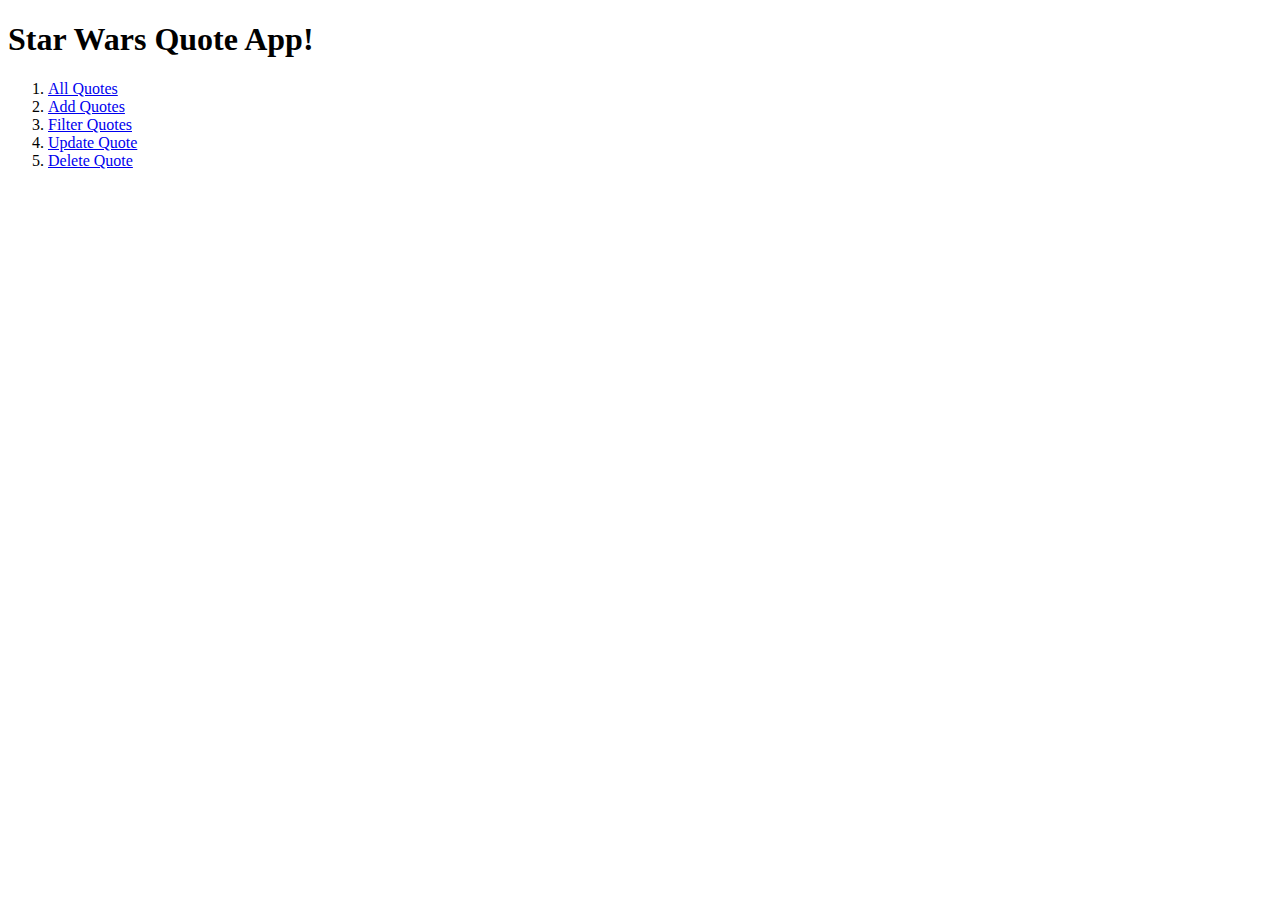
<file: lab15/public/index.html>
<!DOCTYPE html>
<html>
<head>
  <title>App Index</title>
</head>
<body>
  <h1>Star Wars Quote App!</h1>
  <ol>
    <li><a href="/all">All Quotes</a></li>
    <li><a href="/add.html">Add Quotes</a></li>
    <li><a href="/filter.html">Filter Quotes</a></li>
    <li><a href="/update.html">Update Quote</a></li>
    <li><a href="/delete.html">Delete Quote</a></li>
  </ol>
</body>
</html>
</file>
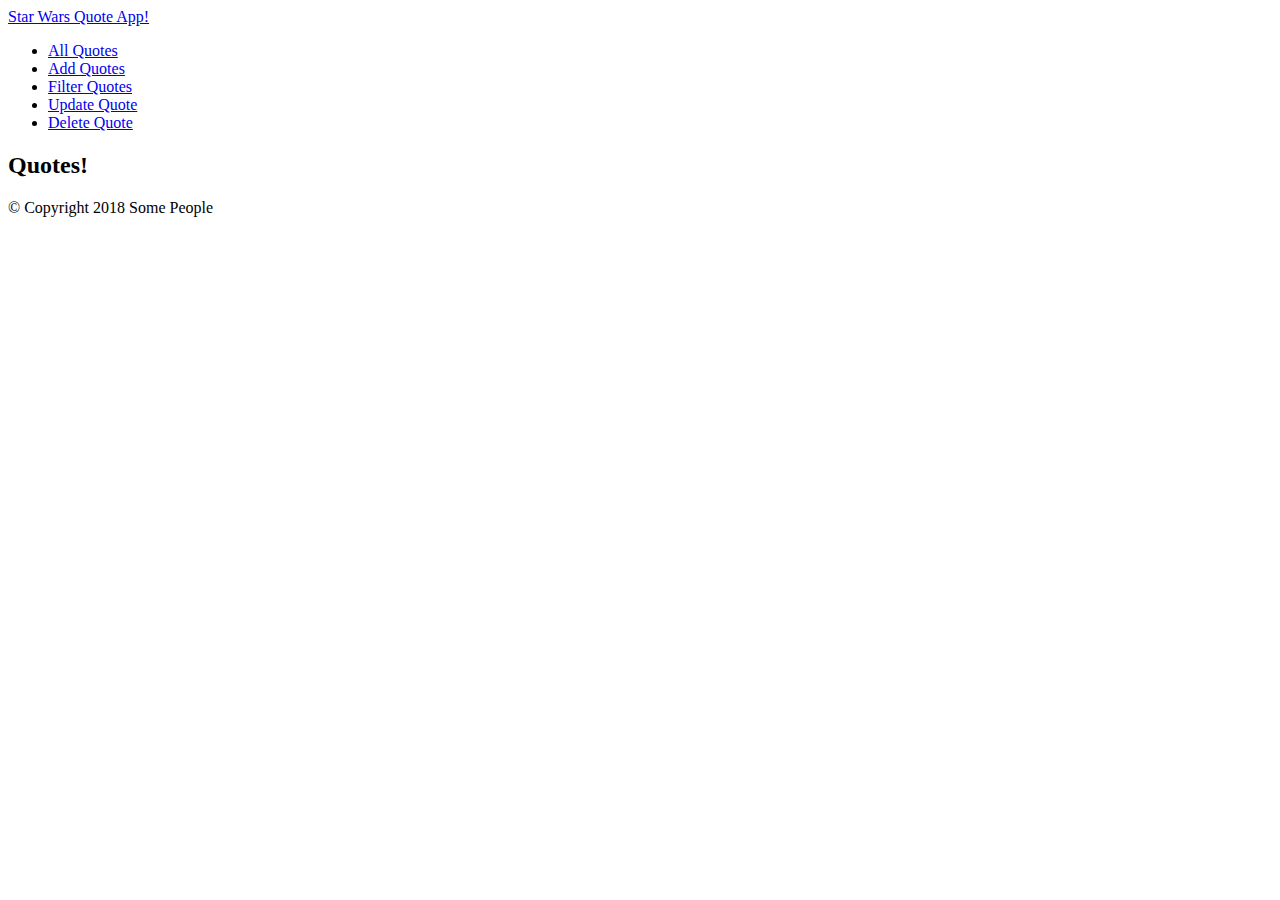
<file: lab17-quotes/views/pages/index.html>
<!DOCTYPE html>
<html>

<head>

</head>

<body class="container">
  <header>


    <nav class="navbar navbar-default" role="navigation">
      <div class="container-fluid">

        <div class="navbar-header">
          <a class="navbar-brand" href="#">
              <span class="glyphicon glyphicon glyphicon-tree-deciduous"></span>
              Star Wars Quote App!
          </a>

          <ul class="nav navbar-nav">
            <li><a href="/">All Quotes</a></li>
            <li><a href="/add">Add Quotes</a></li>
            <li><a href="/filter">Filter Quotes</a></li>
            <li><a href="/update">Update Quote</a></li>
            <li><a href="/delete">Delete Quote</a></li>
          </ul>
        </div>
      </div>
    </nav>
  </header>

  <main>
    <div class="jumbotron">

      <h2>Quotes!</h2>

    </div>
  </main>


  <footer>
    <p class="text-center text-muted">© Copyright 2018 Some People</p>
  </footer>

</body>

</html>
</file>
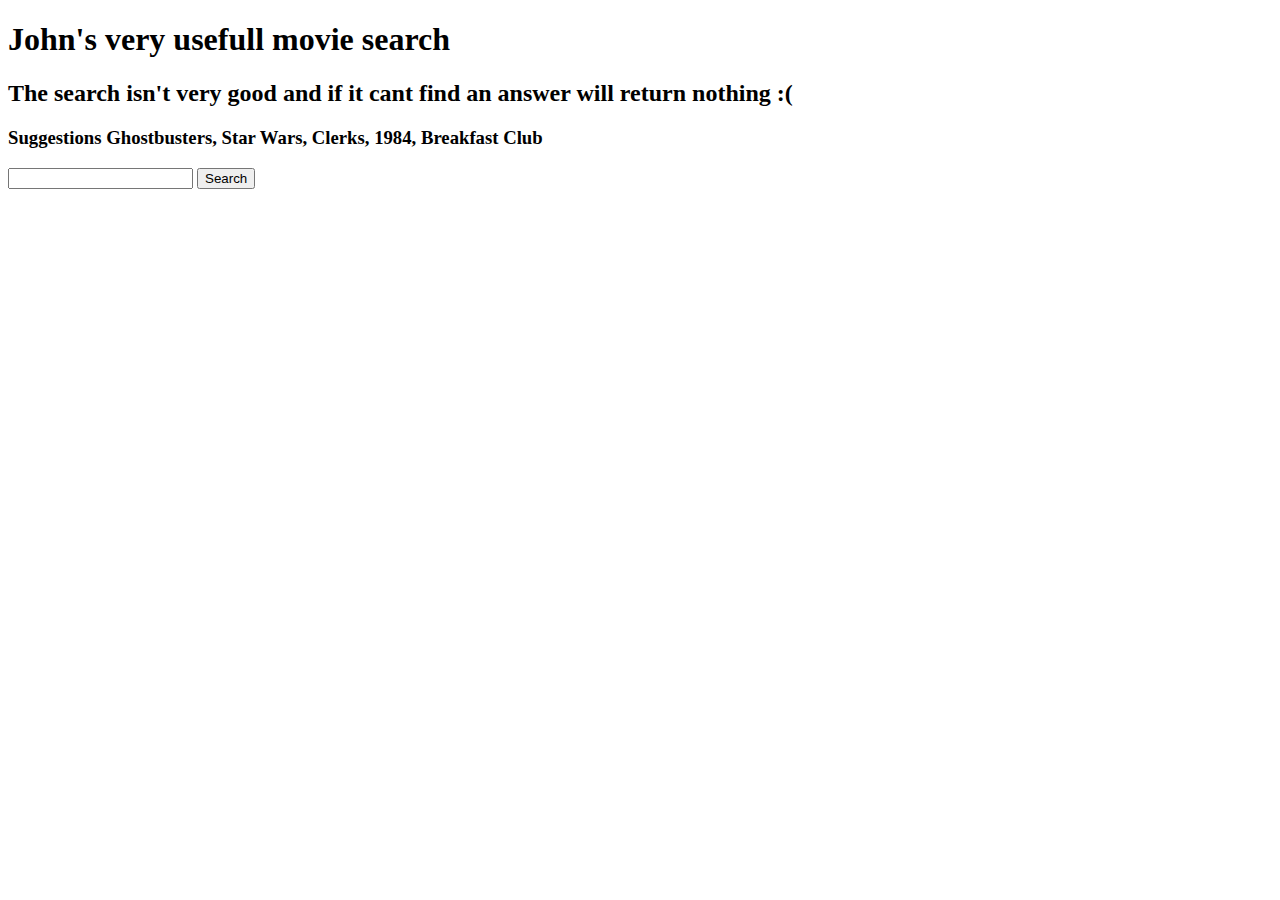
<file: lab10/Lab Session - Map Based Data.html>
<!DOCTYPE html>
<head>
<meta http-equiv="Content-Type" content="text/html; charset=utf-8" />
<title>John's very usefull movie search</title>
<script src="https://ajax.googleapis.com/ajax/libs/jquery/2.1.3/jquery.min.js"></script>

<!-- these scripts are meant to be ran individually just uncomment the one you want to investigate.
They are in order of progression-->

<!-- <script src="documentReady.js"></script> -->
<!-- script src="addItemToList.js"></script> -->
<!-- <script src="submitToList.js"></script> -->
<!-- <script src="printJSON.js"></script> -->
<!-- <script src="prettyPrintJSON.js"></script> -->
<script src="finalScript.js"></script>
</head>
<body id="base">
	<h1>John's very usefull movie search</h1>
	<h2>The search isn't very good and if it cant find an answer will return nothing :( </h2>
	<h3>Suggestions Ghostbusters, Star Wars, Clerks, 1984, Breakfast Club</h3>

    <form id="searchform">
    	<input type ="text" id="searchterms">
        <input type ="submit" value="Search">
     </form>

     <div id="resultsbox">
     	<ol id="results">
         <!-- content will be loaded here (promise) -->
		</ol>
      </div>
</body>
</html>
</file>
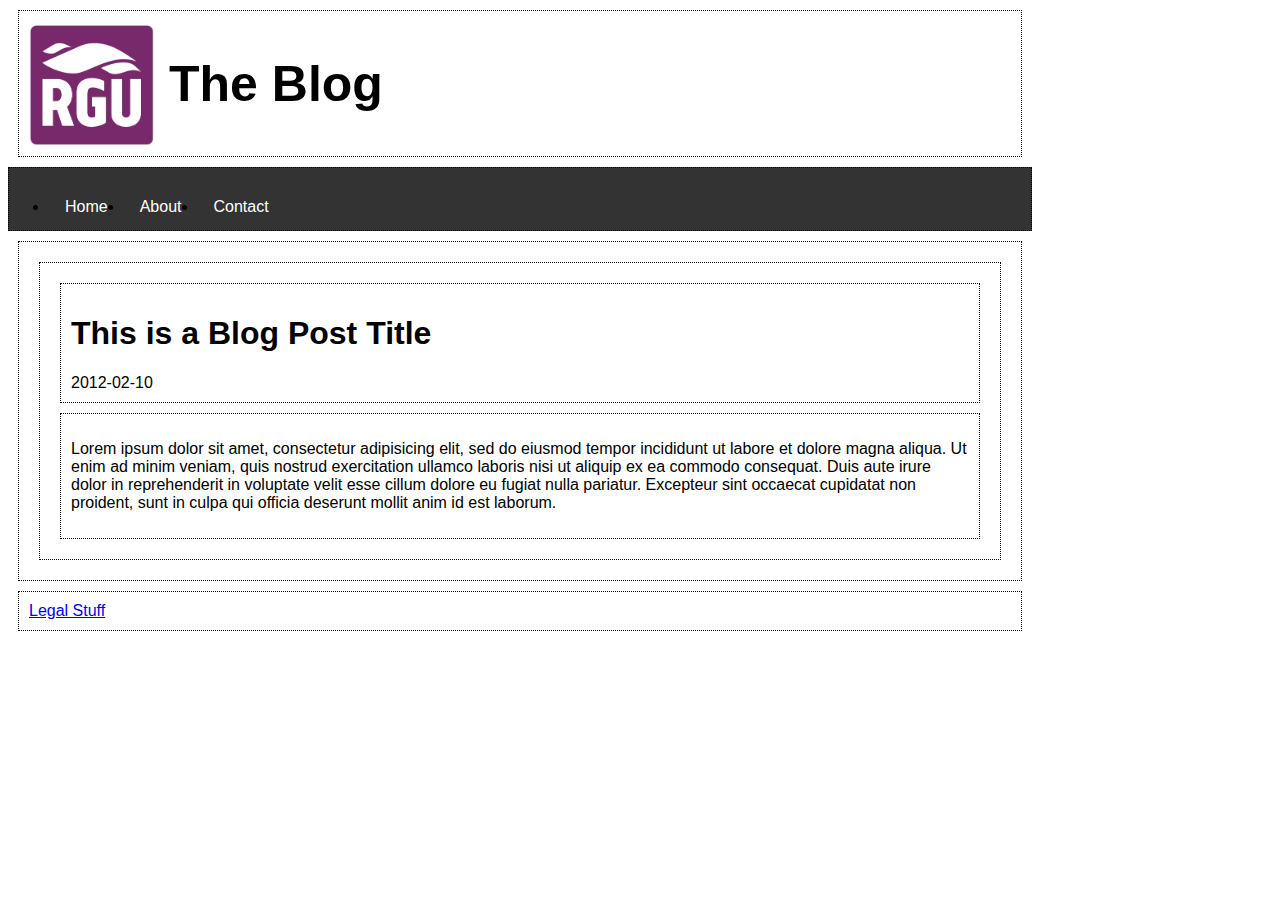
<file: lab2/blog.html>
<!doctype html>
<html>
<head>
  <meta charset="UTF-8">
  <link rel="stylesheet" type="text/css" href="styles/style.css">
  <title>The Blog</title>
</head>
<body>

  <header id ="PageHeader">
    <img src="New_RGU_logo.jpg" id="SiteLogo"/>
    <h1 id="SiteTitle">The Blog</h1>
  </header>

  <nav id="SiteNavigation">
    <ul>
      <li><a href="#">Home</a></li>
      <li><a href="#">About</a></li>
      <li><a href="#">Contact</a></li>
    </ul>
  </nav>

  <section id="PageContent">
    <article class="BlogPost">
      <header>
        <h1 class="BlogPostTitle">This is a Blog Post Title</h1>
        <time class="BlogPostDate" pubdate="pubdate">2012-02-10</time>
      </header>

      <div class="BlogPostContent">
        <p>Lorem ipsum dolor sit amet, consectetur adipisicing elit,
          sed do eiusmod tempor incididunt ut labore et dolore magna aliqua.
          Ut enim ad minim veniam, quis nostrud exercitation ullamco laboris nisi ut
          aliquip ex ea commodo consequat. Duis aute irure dolor in reprehenderit in voluptate
          velit esse cillum dolore eu fugiat nulla pariatur. Excepteur sint occaecat cupidatat non proident,
          sunt in culpa qui officia deserunt mollit anim id est laborum.</p>
        </div>
      </article>
    </section>

    <footer id="PageFooter">
      <a href="#">Legal Stuff</a>
    </footer>

</body>
</html>
</file>
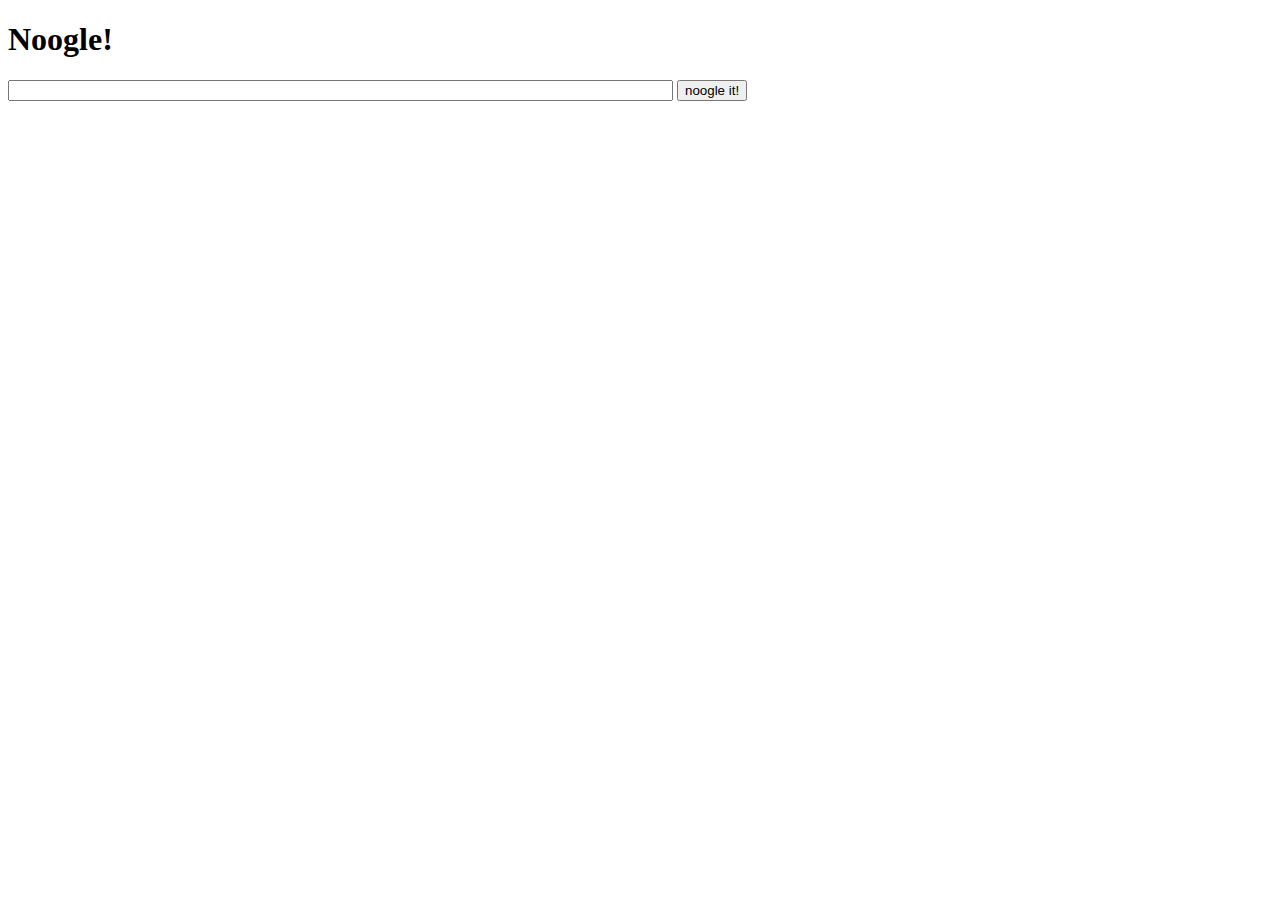
<file: lab5/noogle.html>
<!DOCTYPE html>
<html>
<head>
  <meta charset="utf-8">
  <title>Noogle Search</title>
</head>
<body>
  <h1>Noogle!</h1>
  <form name='search' method="get" id="search">
    <input type="text" name="searhterms" size="80">
    <input type="submit" name="submit" value="noogle it!">
  </form>
</body>
</html>
</file>
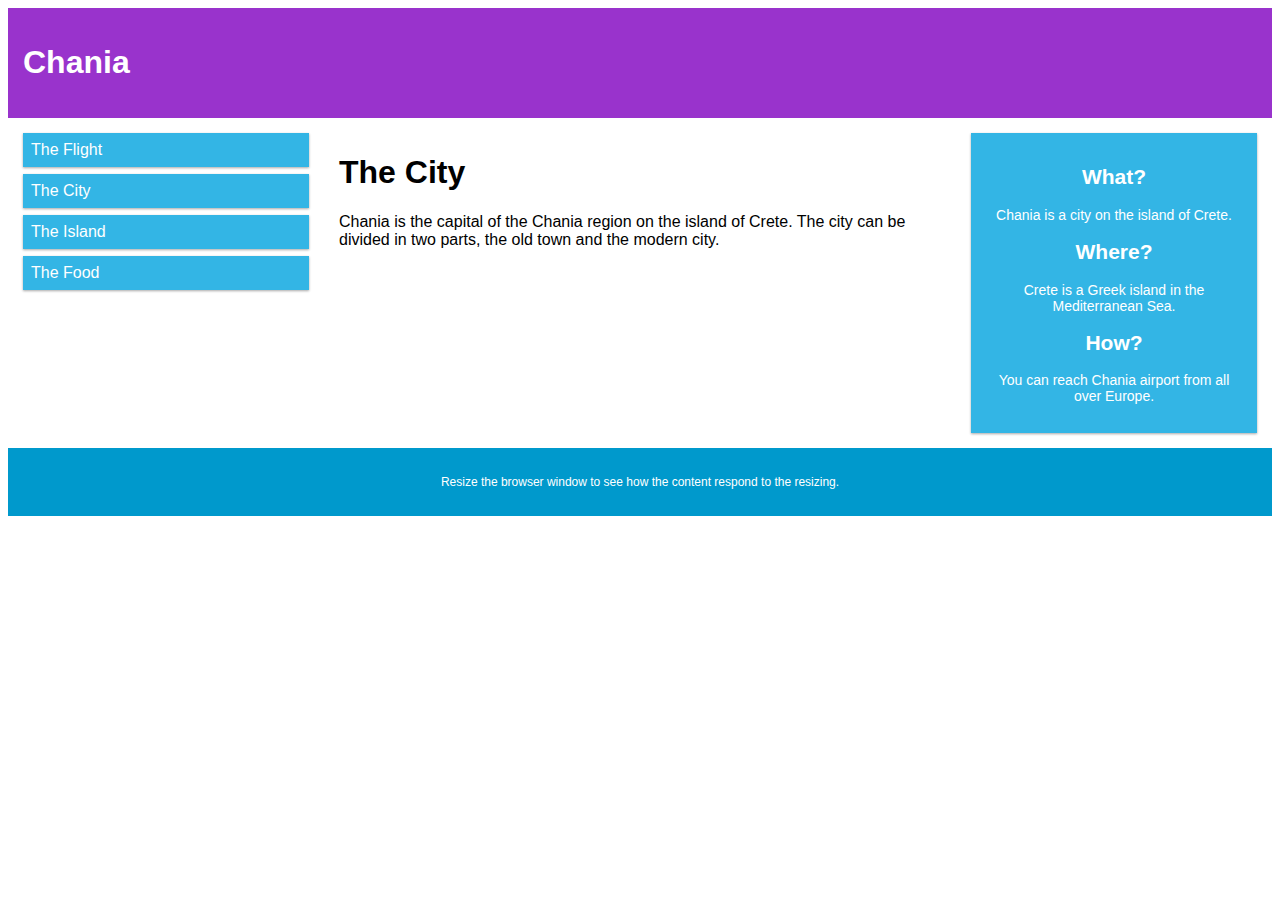
<file: lab6/chanai.html>
<!--
@Author: John Isaacs <john>
@Date:   16-Feb-172017
@Filename: chanai.html
@Last modified by:   john
@Last modified time: 16-Feb-172017
-->



<!DOCTYPE html>
<html>
<head>
<meta name="viewport" content="width=device-width, initial-scale=1.0">
<link rel="stylesheet" href="chanaistyle.css" />
</head>
<body>

<div class="header">
  <h1>Chania</h1>
</div>

<div class="row">

<div class="col-3 menu">
  <ul>
    <li>The Flight</li>
    <li>The City</li>
    <li>The Island</li>
    <li>The Food</li>
  </ul>
</div>

<div class="col-6">
  <h1>The City</h1>
  <p>Chania is the capital of the Chania region on the island of Crete. The city can be divided in two parts, the old town and the modern city.</p>
</div>

<div class="col-3 right">
  <div class="aside">
    <h2>What?</h2>
    <p>Chania is a city on the island of Crete.</p>
    <h2>Where?</h2>
    <p>Crete is a Greek island in the Mediterranean Sea.</p>
    <h2>How?</h2>
    <p>You can reach Chania airport from all over Europe.</p>
  </div>
</div>

</div>

<div class="footer">
  <p>Resize the browser window to see how the content respond to the resizing.</p>
</div>

</body>
</html>
</file>
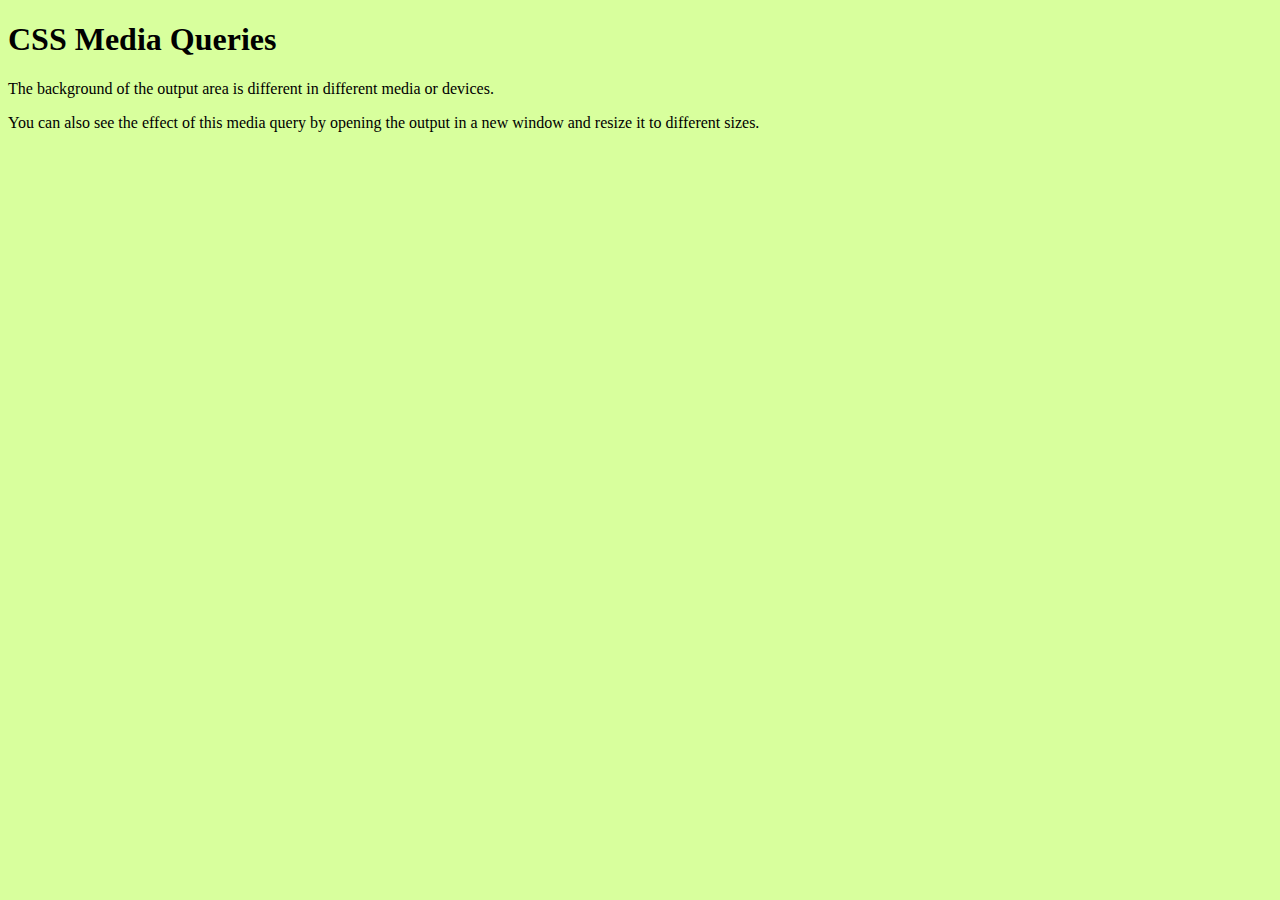
<file: lab6/responsive-test.html>
<!DOCTYPE html>
<html lang="en">
<head>
<meta charset="UTF-8">
<title>Example of CSS Media Queries</title>
<link rel="stylesheet" href="responsive.css">
</head>
<body>
 <h1>CSS Media Queries</h1>
 <p>The background of the output area is different in
different media or devices.</p>
 <p>You can also see the effect of this media query by
opening the output in a new window and resize it to
different sizes.</p>
</body>
</html>
</file>
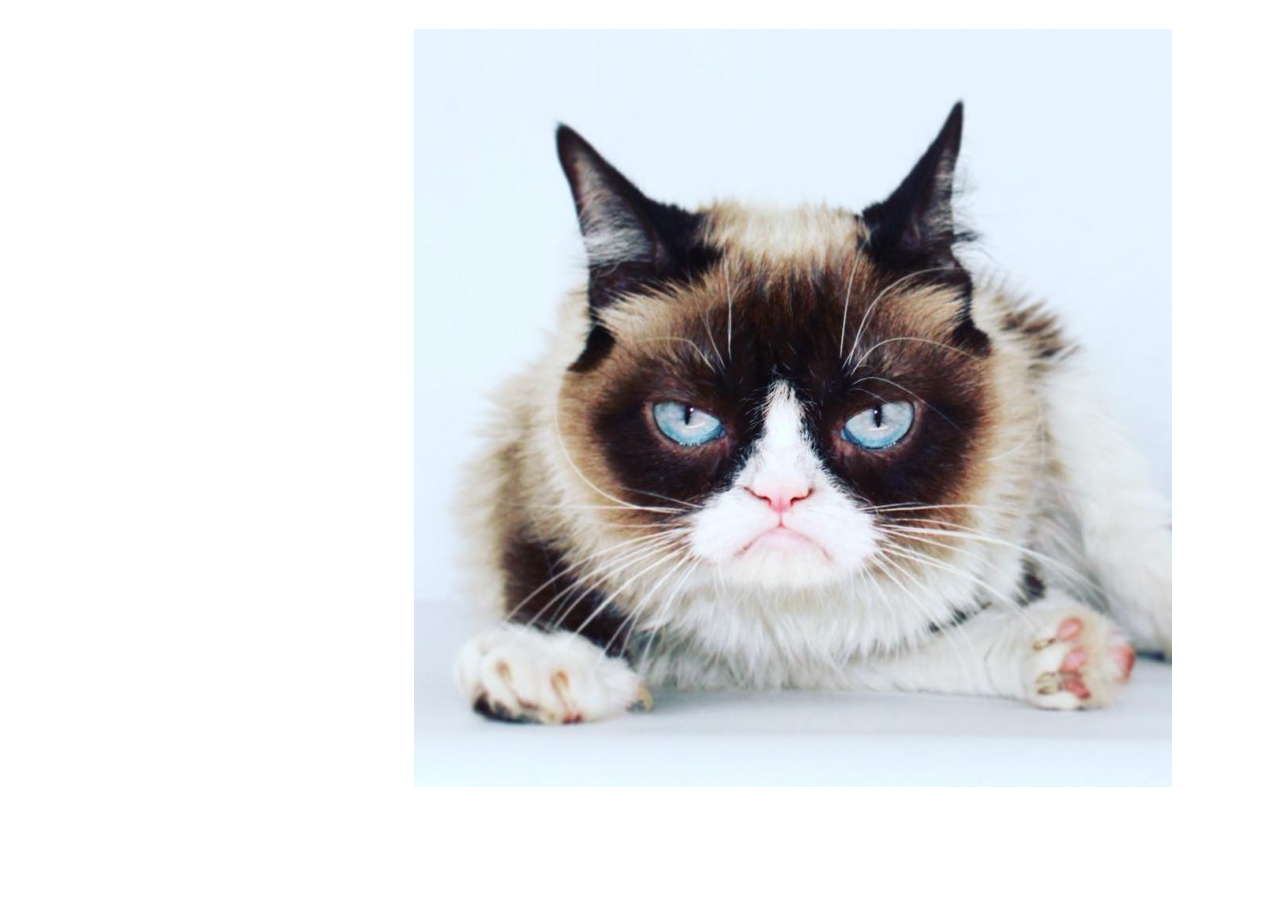
<file: lab7/catspin.html>
<!DOCTYPE html>
<html lang="en">
<head>
    <meta charset="UTF-8">
    <title></title>
</head>

<body>

<p style="text-align: center">
    <img src="cat.jpg" style="position: relative">
</p>
<script src ="catspin.js"></script>
</body>
</html>
</file>
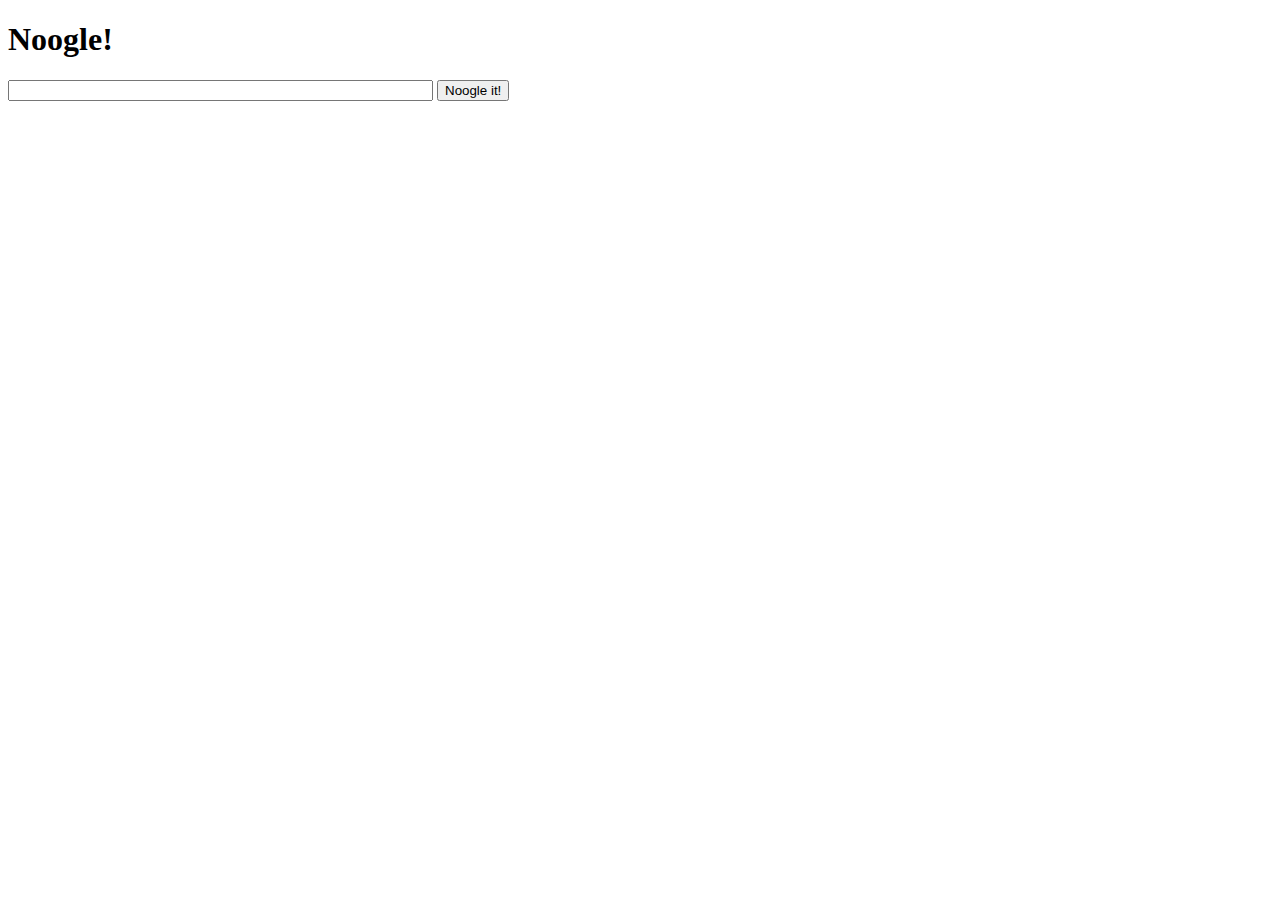
<file: lab7/form.html>
<!DOCTYPE html>
<html>
	<head>
		<meta charset="utf-8">
		<title>
			Noogle Search
		</title>
		<script>
		function validate() {
			var searchObject = document.getElementById("searchbox").value;

			if (searchObject !== ""){
				return true;
			} else {
				alert("Please type a search query!");
				return false;
			}

			// check if we have a search term before searching
			// 1. get a reference to the searchbox
			//    using the DOM api method document.getElementById();
			// searchbox = ???;

			// 2. get the value of the searchbox
			//    using the DOM api value property of an element
			// searchvalue = ???;

			// 3. test if the value is not equal to an empty string ("")
			// if (???) {
			// 	return true;
			// }
			// else {
			// 	alert("please type a search query!");
			// 	return false;
			// }
		}
		</script>
	</head>
	<body>
		<h1>
			Noogle!
		</h1>
		<form name='search' method="get" onsubmit="return validate();" action="results.html">
			<input type="text" name="q" id="searchbox" size="50">
			<input type="submit" value="Noogle it!">
		</form>
	</body>
</html>
</file>
<file: lab2/styles/style.css>
body {
  margins: auto;
  width: 80%;
}

header {
  font-family: sans-serif;
  border: 1px dotted #000;
  padding: 10px;
  margin: 10px;
}

section, article, nav, aside, footer, div {
  font-family: sans-serif;
  border: 1px dotted #000;
  padding: 10px;
  margin: 10px;
}

#SiteLogo {
  float: left;
  width: 125px;
  height: 125px;
}

#SiteTitle {
  font-size: 50px;
  padding-left: 140px;
}

#SiteNavigation {
  list-style-type: none;
  margin: 0;
  padding: 0;
  overflow: hidden;
  background-color: #333;
}

li {
  float: left;
}

li a {
  display: block;
  color: white;
  text-align: center;
  padding: 14px 16px;
  text-decoration: none;
}

li a:hover {
  background-color: #111;
}
</file>
<file: lab6/chanaistyle.css>
* {
    box-sizing: border-box;
}
.row::after {
    content: "";
    clear: both;
    display: table;
}
[class*="col-"] {
    float: left;
    padding: 15px;
}
html {
    font-family: "Lucida Sans", sans-serif;
}
.header {
    background-color: #9933cc;
    color: #ffffff;
    padding: 15px;
}
.menu ul {
    list-style-type: none;
    margin: 0;
    padding: 0;
}
.menu li {
    padding: 8px;
    margin-bottom: 7px;
    background-color: #33b5e5;
    color: #ffffff;
    box-shadow: 0 1px 3px rgba(0,0,0,0.12), 0 1px 2px rgba(0,0,0,0.24);
}
.menu li:hover {
    background-color: #0099cc;
}
.aside {
    background-color: #33b5e5;
    padding: 15px;
    color: #ffffff;
    text-align: center;
    font-size: 14px;
    box-shadow: 0 1px 3px rgba(0,0,0,0.12), 0 1px 2px rgba(0,0,0,0.24);
}
.footer {
    background-color: #0099cc;
    color: #ffffff;
    text-align: center;
    font-size: 12px;
    padding: 15px;
}

/* For mobile phones: */
[class*="col-"] {
  width: 100%;
}

@media only screen and (min-width: 768px) {
  /* For desktop: */
  .col-3 {width: 25%;}
  .col-6 {width: 50%;}
}

@media screen and (min-width: 600px) and (max-width: 768px){
  /* For tablets */
  .col-3 {width: 25%;}
  .col-6 {width: 50%;}
}
</file>
<file: lab6/responsive.css>
/* Smartphones (portrait and landscape) ---------- */
 @media screen and (min-width: 320px) and (max-width: 480px){
 body{
background: #7ce7e1;
}
 }
 /* Smartphones (portrait) ---------- */
 @media screen and (max-width: 320px){
 body{
background: #ffd280;
}
 }
 /* Smartphones (landscape) ---------- */
 @media screen and (min-width: 321px){
 body{background: #9ddfbb;
}
 }
 /* tablets, iPads (portrait and landscape) ---------- */
 @media screen and (min-width: 768px) and (max-width: 1024px){
 body{
background: #ffb497;
}
 }
 /* tablets, iPads (portrait) ---------- */
 @media screen and (min-width: 768px){
 body{
background: #f0e68c;
}
 }
 /* tablets, iPads (landscape) ---------- */
 @media screen and (min-width: 1024px){
 body{
background: #d6b3f4;
}
 }
 /* Desktops and laptops ---------- */
 @media screen and (min-width: 1224px){
 body{
background: #d8ff9d;
}
 }
 /* Large screens ---------- */
 @media screen and (min-width: 1824px){
 body{
background: #ffc0cb;
}
 }
</file>
